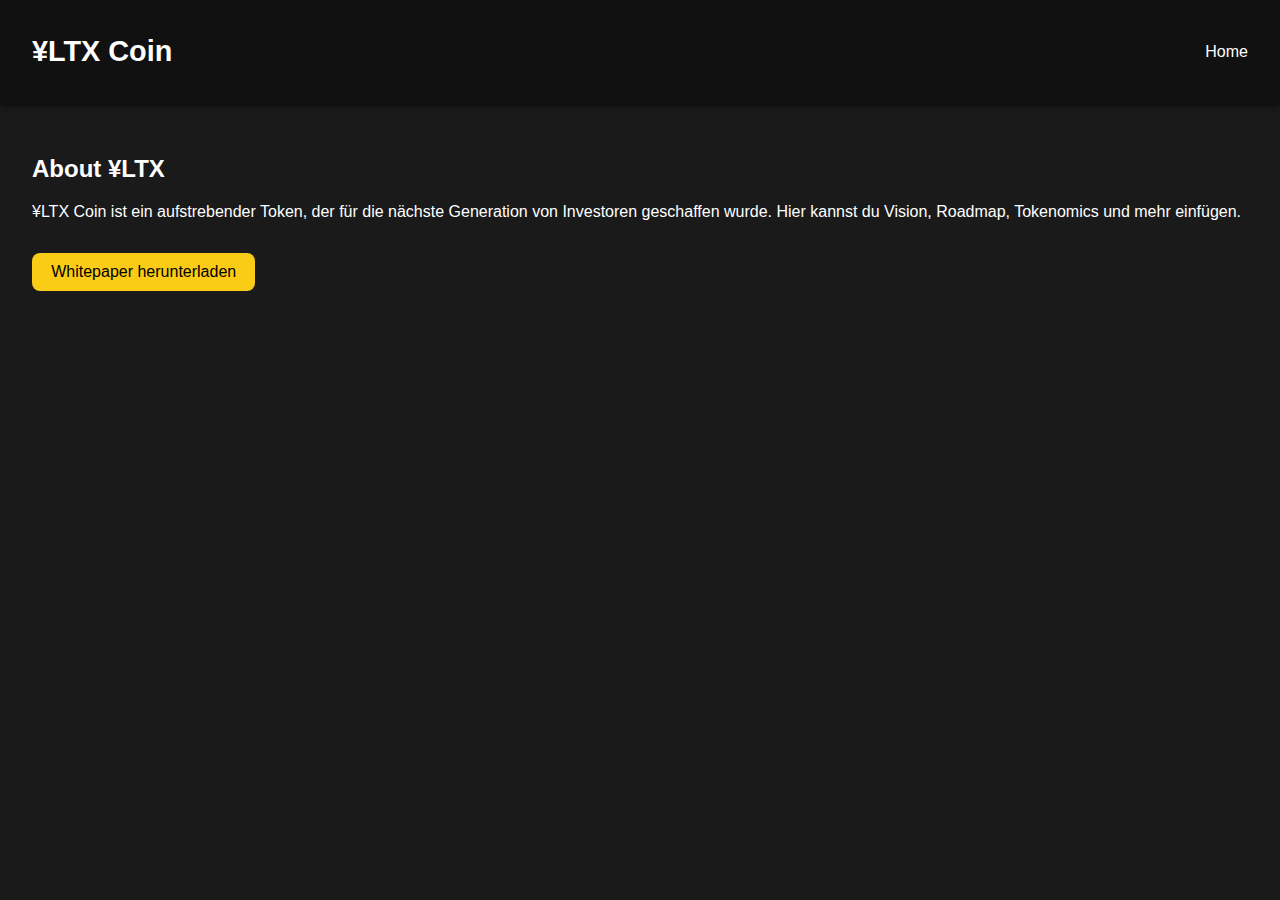
<file: about.html>
<!DOCTYPE html>
<html lang="en">
<head>
    <meta charset="UTF-8">
    <meta name="viewport" content="width=device-width, initial-scale=1.0">
    <title>About ¥LTX Coin</title>
    <link rel="stylesheet" href="style.css">
</head>
<body>
    <header>
        <h1>¥LTX Coin</h1>
        <nav>
            <a href="index.html">Home</a>
        </nav>
    </header>

    <main>
        <h2>About ¥LTX</h2>
        <p>¥LTX Coin ist ein aufstrebender Token, der für die nächste Generation von Investoren geschaffen wurde. Hier kannst du Vision, Roadmap, Tokenomics und mehr einfügen.</p>
        <a href="#" class="whitepaper">Whitepaper herunterladen</a>
    </main>
</body>
</html>
</file>
<file: style.css>
/* Grundlegendes Styling */
body {
    margin: 0;
    font-family: Arial, sans-serif;
    background-color: #1a1a1a;
    color: white;
    transition: background 0.3s;
}

header {
    display: flex;
    justify-content: space-between;
    align-items: center;
    padding: 1rem 2rem;
    background-color: #111;
    box-shadow: 0 2px 5px rgba(0,0,0,0.5);
    transition: background 0.3s;
}

header h1 {
    font-size: 1.8rem;
}

nav a {
    color: white;
    text-decoration: none;
    margin-left: 1rem;
    transition: color 0.2s;
}

nav a:hover {
    color: #facc15;
}

main {
    padding: 2rem;
}

.info-cards {
    display: flex;
    flex-wrap: wrap;
    gap: 1rem;
    margin-bottom: 2rem;
}

.card {
    background-color: #222;
    padding: 1rem;
    border-radius: 15px;
    flex: 1;
    min-width: 180px;
    text-align: center;
    transition: transform 0.2s, box-shadow 0.2s;
}

.card:hover {
    transform: translateY(-5px);
    box-shadow: 0 8px 20px rgba(250,204,21,0.4);
}

.card input {
    width: 100%;
    margin-top: 0.5rem;
    padding: 0.3rem;
    border-radius: 5px;
    border: none;
    text-align: center;
    background-color: #333;
    color: white;
    transition: box-shadow 0.2s, background 0.2s;
}

.card input:focus {
    outline: none;
    background-color: #444;
    box-shadow: 0 0 8px #facc15;
}

.chart-container {
    background-color: #222;
    padding: 1rem;
    border-radius: 15px;
    margin-bottom: 2rem;
    height: 300px;
    transition: transform 0.2s, box-shadow 0.2s;
}

.chart-container:hover {
    transform: translateY(-3px);
    box-shadow: 0 8px 20px rgba(250,204,21,0.4);
}

.controls {
    display: flex;
    gap: 1rem;
    flex-wrap: wrap;
}

.controls button, .controls a {
    padding: 0.6rem 1.2rem;
    border: none;
    border-radius: 8px;
    cursor: pointer;
    text-decoration: none;
    font-weight: bold;
    transition: all 0.2s;
}

.controls button {
    background-color: #facc15;
    color: black;
}

.controls button:hover {
    background-color: #eab308;
    transform: translateY(-2px);
    box-shadow: 0 5px 15px rgba(250,204,21,0.4);
}

.controls a {
    background-color: #22c55e;
    color: white;
    text-align: center;
}

.controls a:hover {
    background-color: #16a34a;
    transform: translateY(-2px);
    box-shadow: 0 5px 15px rgba(34,197,94,0.4);
}

.positive {
    color: #22c55e;
    font-weight: bold;
}

.negative {
    color: #ef4444;
    font-weight: bold;
}

.whitepaper {
    display: inline-block;
    padding: 0.6rem 1.2rem;
    background-color: #facc15;
    color: black;
    border-radius: 8px;
    text-decoration: none;
    margin-top: 1rem;
    transition: all 0.2s;
}

.whitepaper:hover {
    background-color: #eab308;
    transform: translateY(-2px);
    box-shadow: 0 5px 15px rgba(250,204,21,0.4);
    }
</file>
